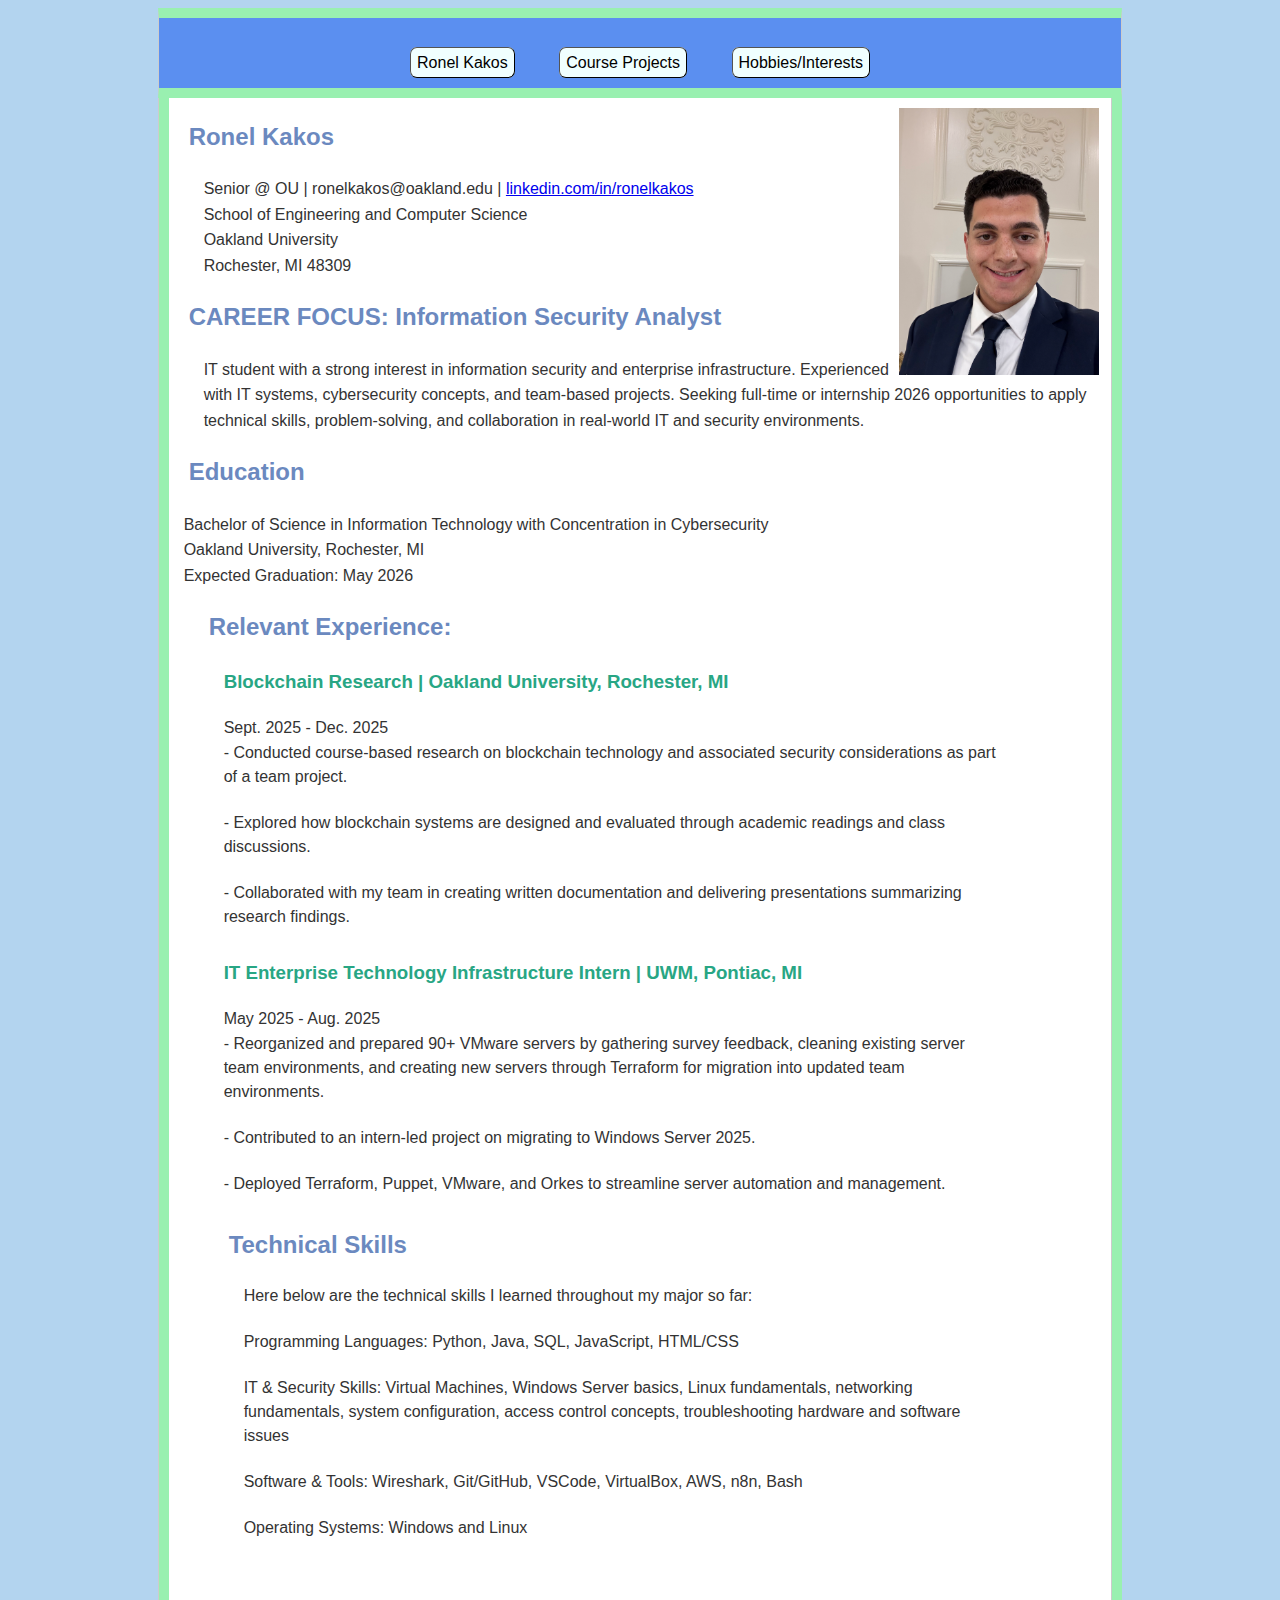
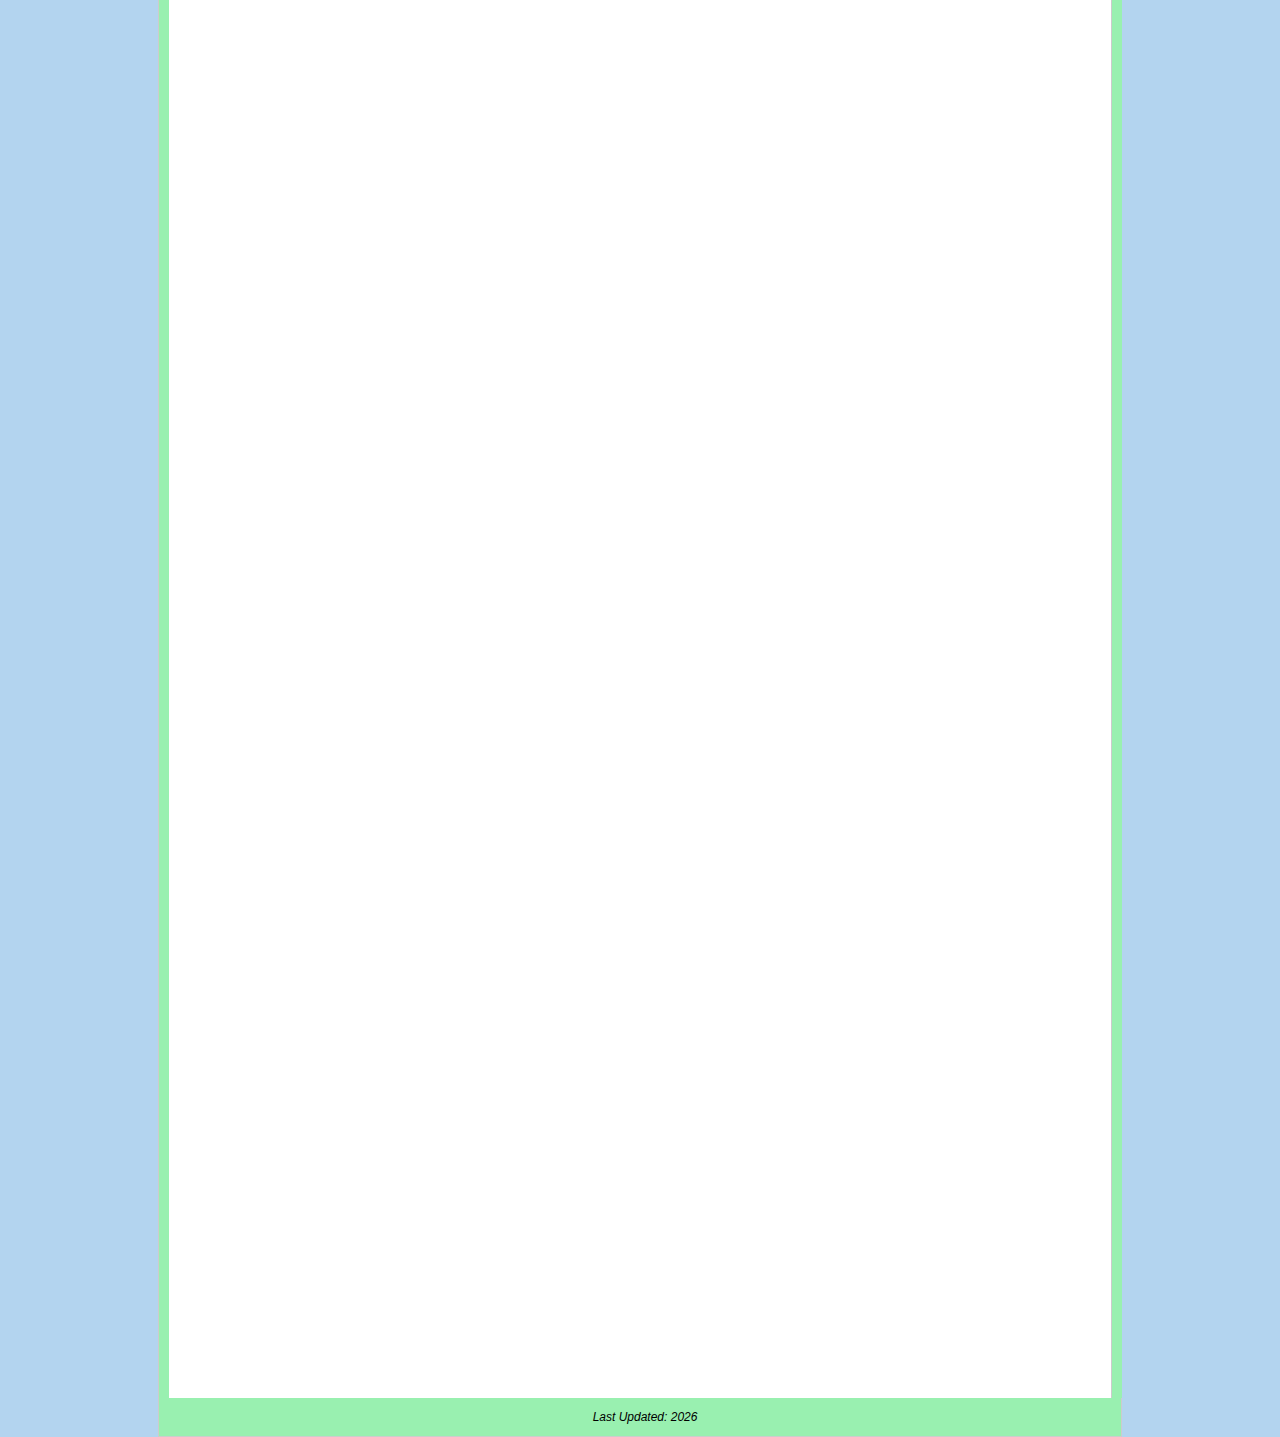
<file: index.html>
<!DOCTYPE html>

<html>
<head>
    <meta http-equiv="Content-Type" content="text/html; charset=windows-1252">
    <meta charset="utf-8" />
    <title>Ronel Kakos</title>
    <link rel="stylesheet" href="style.css">
    <link rel="icon" href="./images/myIcon.ico">
</head>

<body data-gr-c-s-loaded="true" style="">
    <div id="wrapper">
        <div id="header">
            <a href="index.html" class="button">Ronel Kakos</a>
            <a href="courseprojects.html" class="button">Course Projects</a>
            <a href="hobbies.html" class="button">Hobbies/Interests</a>
        </div>
        <!--end of header div-->
        <div id="content">
            <div id="leftEdge"> &nbsp; </div>
            <div id="rightEdge"> &nbsp; </div>

            <div id="pageContent">
                <img src="./images/mypic.jpg" style="float: right; width: 200px; margin-top: 10px">
                <h2> Ronel Kakos</h2>
                <p> Senior @ OU | ronelkakos@oakland.edu |

                    <a href="https://www.linkedin.com/in/ronelkakos" target="_blank">linkedin.com/in/ronelkakos</a>


                   
                    <br>

                    School of Engineering and Computer Science<br>

                    Oakland University<br>
                    Rochester, MI 48309<br>


                </p>
                <h2> CAREER FOCUS: Information Security Analyst</h2>
                <p>IT student with a strong interest in information security and enterprise infrastructure. Experienced with IT systems, cybersecurity concepts, and team-based projects. 
                   Seeking  full-time or internship 2026 opportunities to apply technical skills, problem-solving, and collaboration in real-world IT and security environments.</p>
                <h2> Education</h2>
                Bachelor of Science in Information Technology with Concentration in Cybersecurity<br>
                Oakland University, Rochester, MI<br>
                Expected Graduation: May 2026


                <ul>

            
                <h2>Relevant Experience:</h2>
                <ul>
                    <h3>Blockchain Research | Oakland University, Rochester, MI</h3>
                    Sept. 2025 - Dec. 2025
                    
                    <li>- Conducted course-based research on blockchain technology and associated security considerations as part of a team project.</li>
                    <li>- Explored how blockchain systems are designed and evaluated through academic readings and class discussions.</li>
                    <li>- Collaborated with my team in creating written documentation and delivering presentations summarizing research findings.</li>
                </ul>
                <ul>
                    <h3>IT Enterprise Technology Infrastructure Intern | UWM, Pontiac, MI</h3>
                    May 2025 - Aug. 2025

                    <li>- Reorganized and prepared 90+ VMware servers by gathering survey feedback, cleaning existing server team environments, 
                        and creating new servers through Terraform for migration into updated team environments.</li>
                    <li>- Contributed to an intern-led project on migrating to Windows Server 2025.</li>
                    <li>- Deployed Terraform, Puppet, VMware, and Orkes to streamline server automation and management.
                </ul>
                <ul>

                <h2>Technical Skills</h2>
                <ul>
                    <li>Here below are the technical skills I learned throughout my major so far:</li>
                    <li>Programming Languages: Python, Java, SQL, JavaScript, HTML/CSS</li>
                    <li>IT & Security Skills: Virtual Machines, Windows Server basics, Linux fundamentals, networking fundamentals, system configuration, access control concepts, troubleshooting hardware and software issues</li>
                    <li>Software & Tools: Wireshark, Git/GitHub, VSCode, VirtualBox, AWS, n8n, Bash</li>
                    <li>Operating Systems: Windows and Linux</li>
                </ul>
                <ul>

            </div>
            <!--End od PageContentDiv-->

        </div>
        <!--end of content div -->
        <br>
        <div id="footer">
            <p>Last Updated: 2026</p>
        </div>
        <!--footer Div -->
    </div>
    <!--wrapper-->

</body>

</html>
</file>
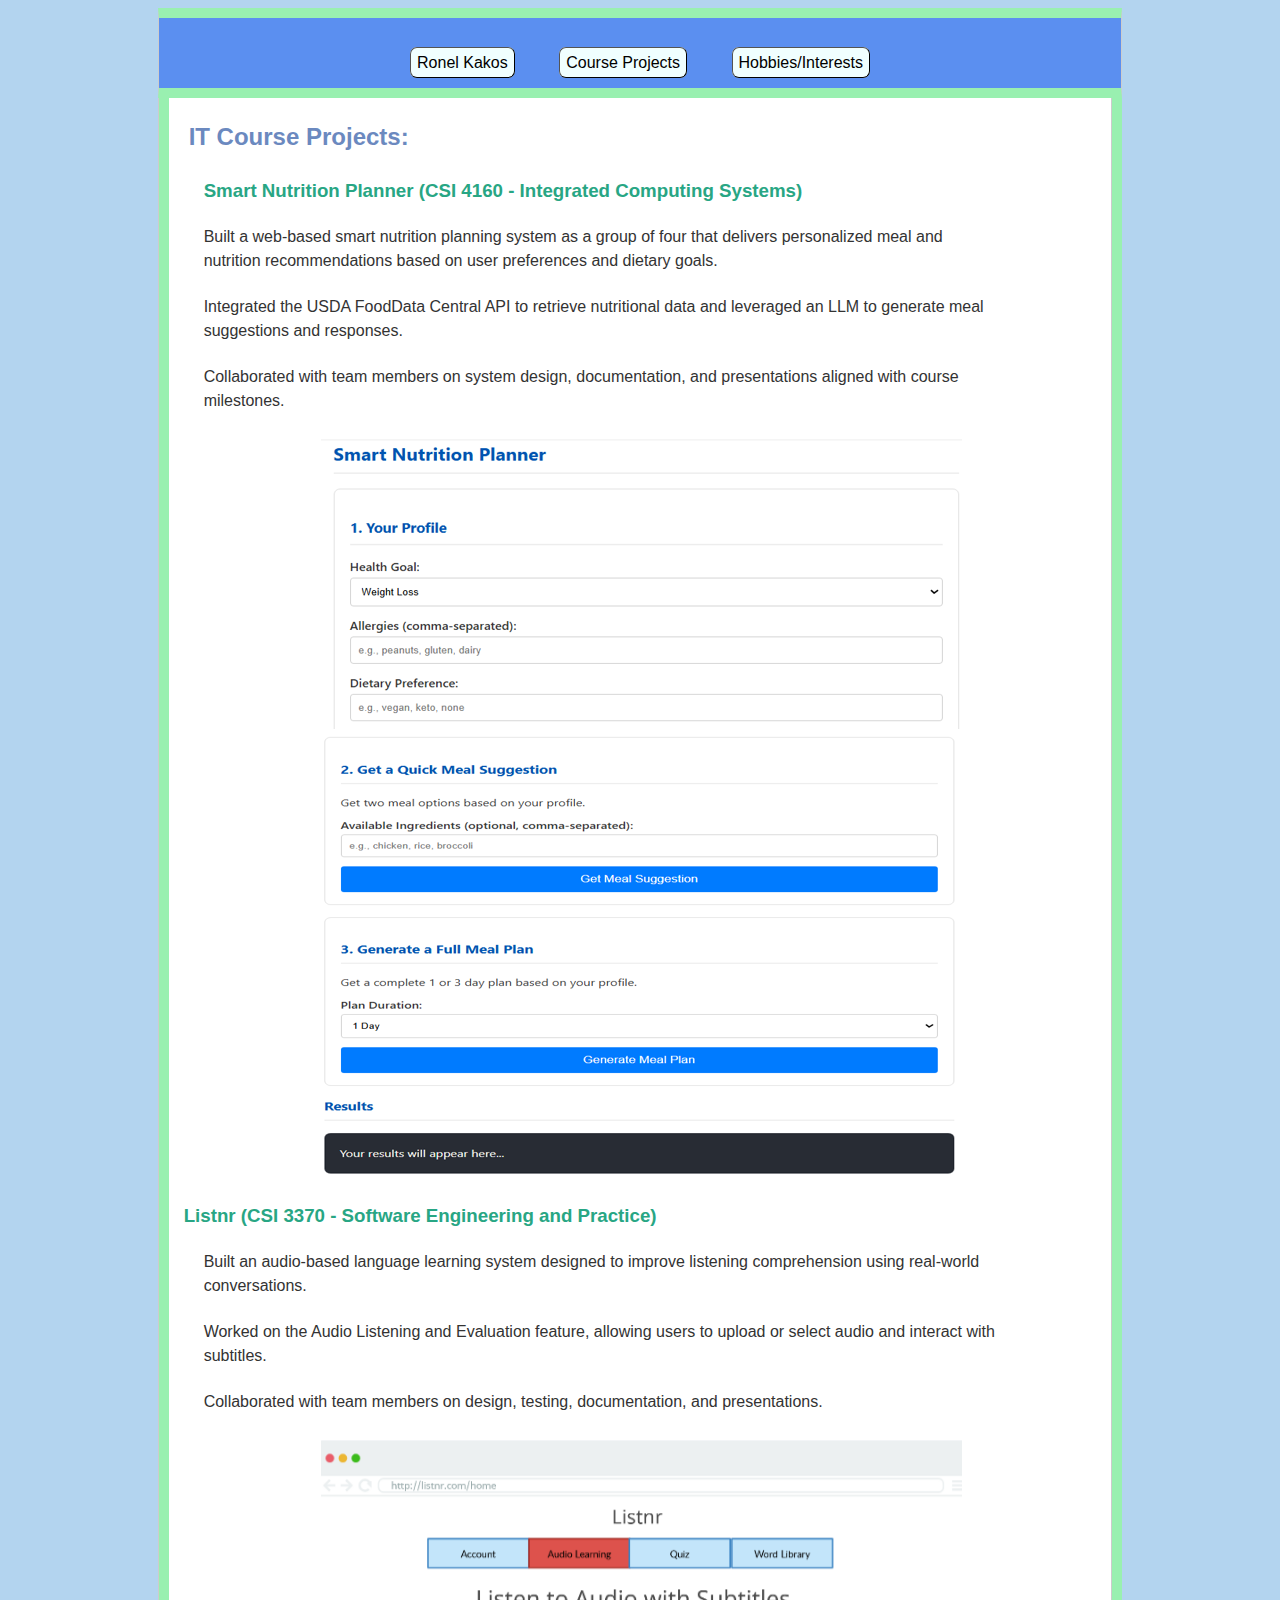
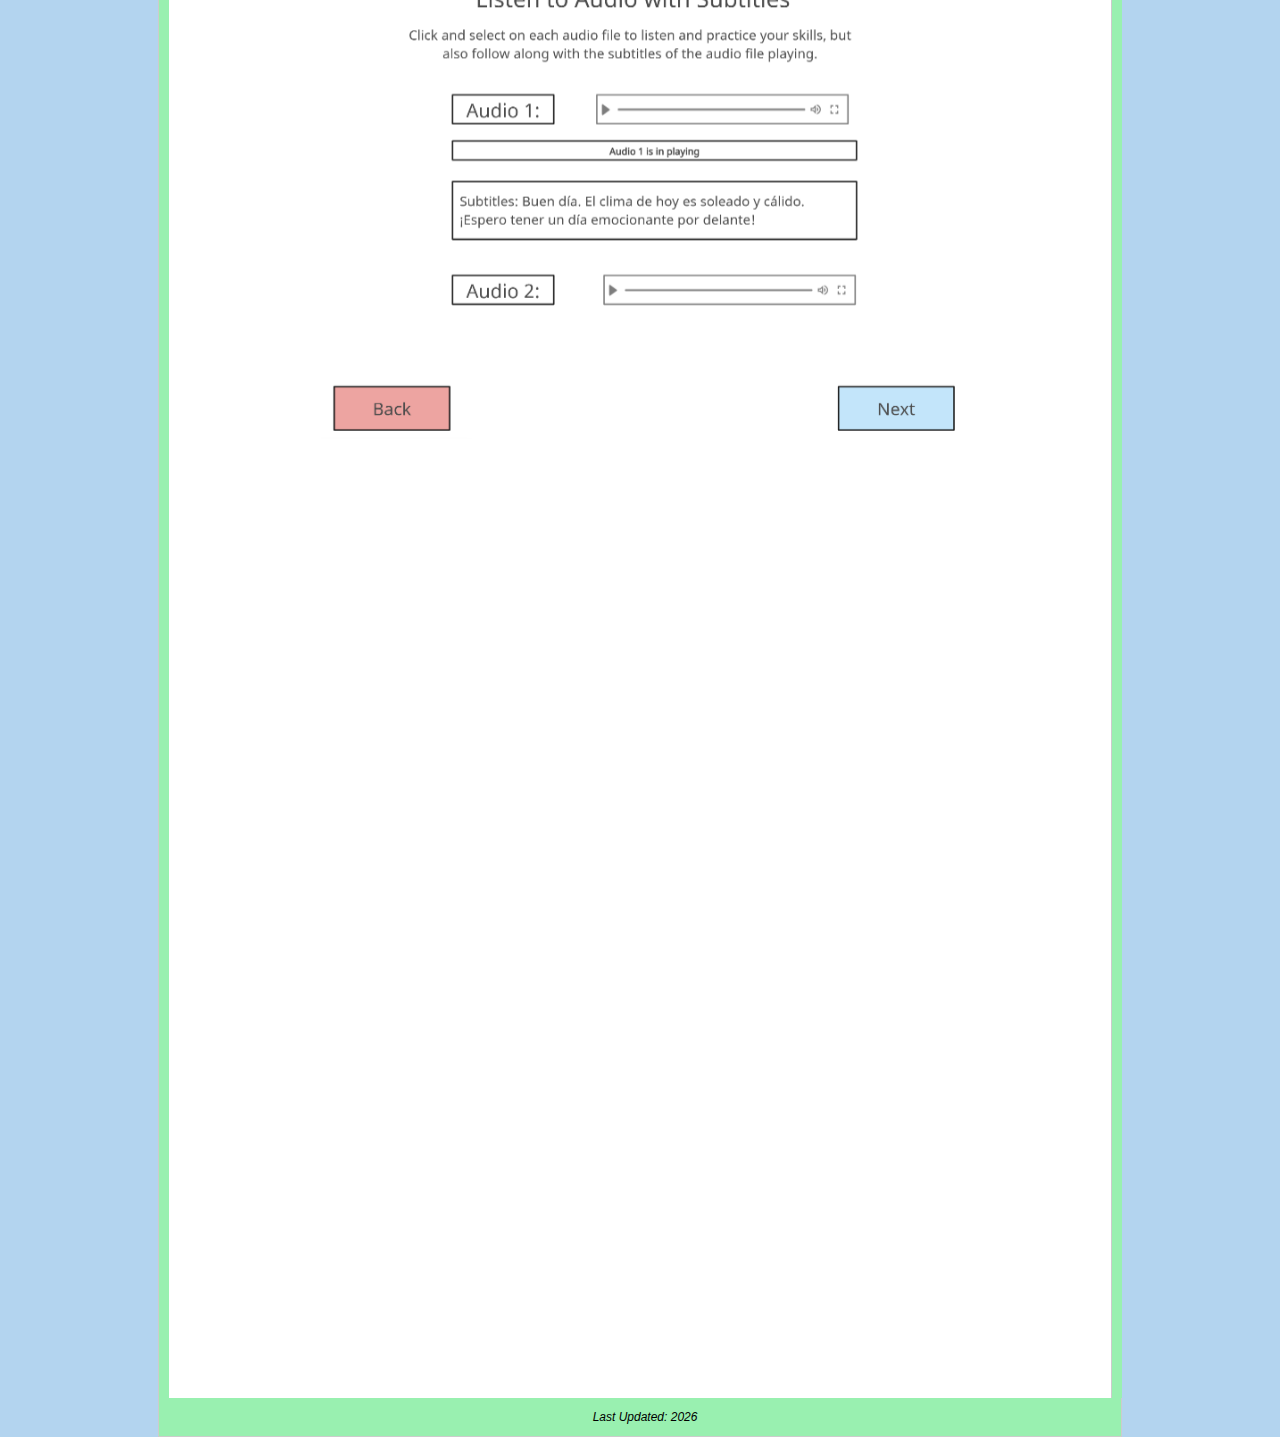
<file: courseprojects.html>
<!DOCTYPE html>

<html>

<head>
    <meta http-equiv="Content-Type" content="text/html; charset=windows-1252">
    <meta charset="utf-8" />
    <title>Ronel Kakos</title>
    <link rel="stylesheet" href="style.css">
    <link rel="icon" href="./images/myIcon.ico">
</head>

<body data-gr-c-s-loaded="true" style="">
    <div id="wrapper">
        <div id="header">
            <a href="index.html" class="button">Ronel Kakos</a>
            <a href="courseprojects.html" class="button">Course Projects</a>
            <a href="hobbies.html" class="button">Hobbies/Interests</a>
        </div>
        <!--end of header div-->
        
        <div id="content">
            <div id="leftEdge"> &nbsp; </div>
            <div id="rightEdge"> &nbsp; </div>
                
            
            
            <div id="pageContent">
                 <h2> IT Course Projects:</h2>
                <ul>
                    <h3>Smart Nutrition Planner (CSI 4160 - Integrated Computing Systems)</h3>
                    <li>Built a web-based smart nutrition planning system as a group of four that delivers personalized meal and nutrition recommendations based on user preferences and dietary goals.</li>
                    <li>Integrated the USDA FoodData Central API to retrieve nutritional data and leveraged an LLM to generate meal suggestions and responses.</li>
                    <li>Collaborated with team members on system design, documentation, and presentations aligned with course milestones.</li>
                    

                </ul>
                <center><img src="./images/smartplanner.png"></center>


                <h3>Listnr (CSI 3370 - Software Engineering and Practice)</h3>
                <ul>
                    <li>Built an audio-based language learning system designed to improve listening comprehension using real-world conversations.</li>
                    <li>Worked on the Audio Listening and Evaluation feature, allowing users to upload or select audio and interact with subtitles.</li>
                    <li>Collaborated with team members on design, testing, documentation, and presentations.</li>
                </ul>
                <center><img src="./images/listnr2.png"></center>

                </ul>
            </div>
            <!--End od PageContentDiv-->
            
        </div>
        <!--end of content div -->
        <br>
        <div id="footer">
            <p>Last Updated: 2026</p>
        </div>
        <!--footer Div -->
    </div>
    <!--wrapper-->

</body>

</html>
</file>
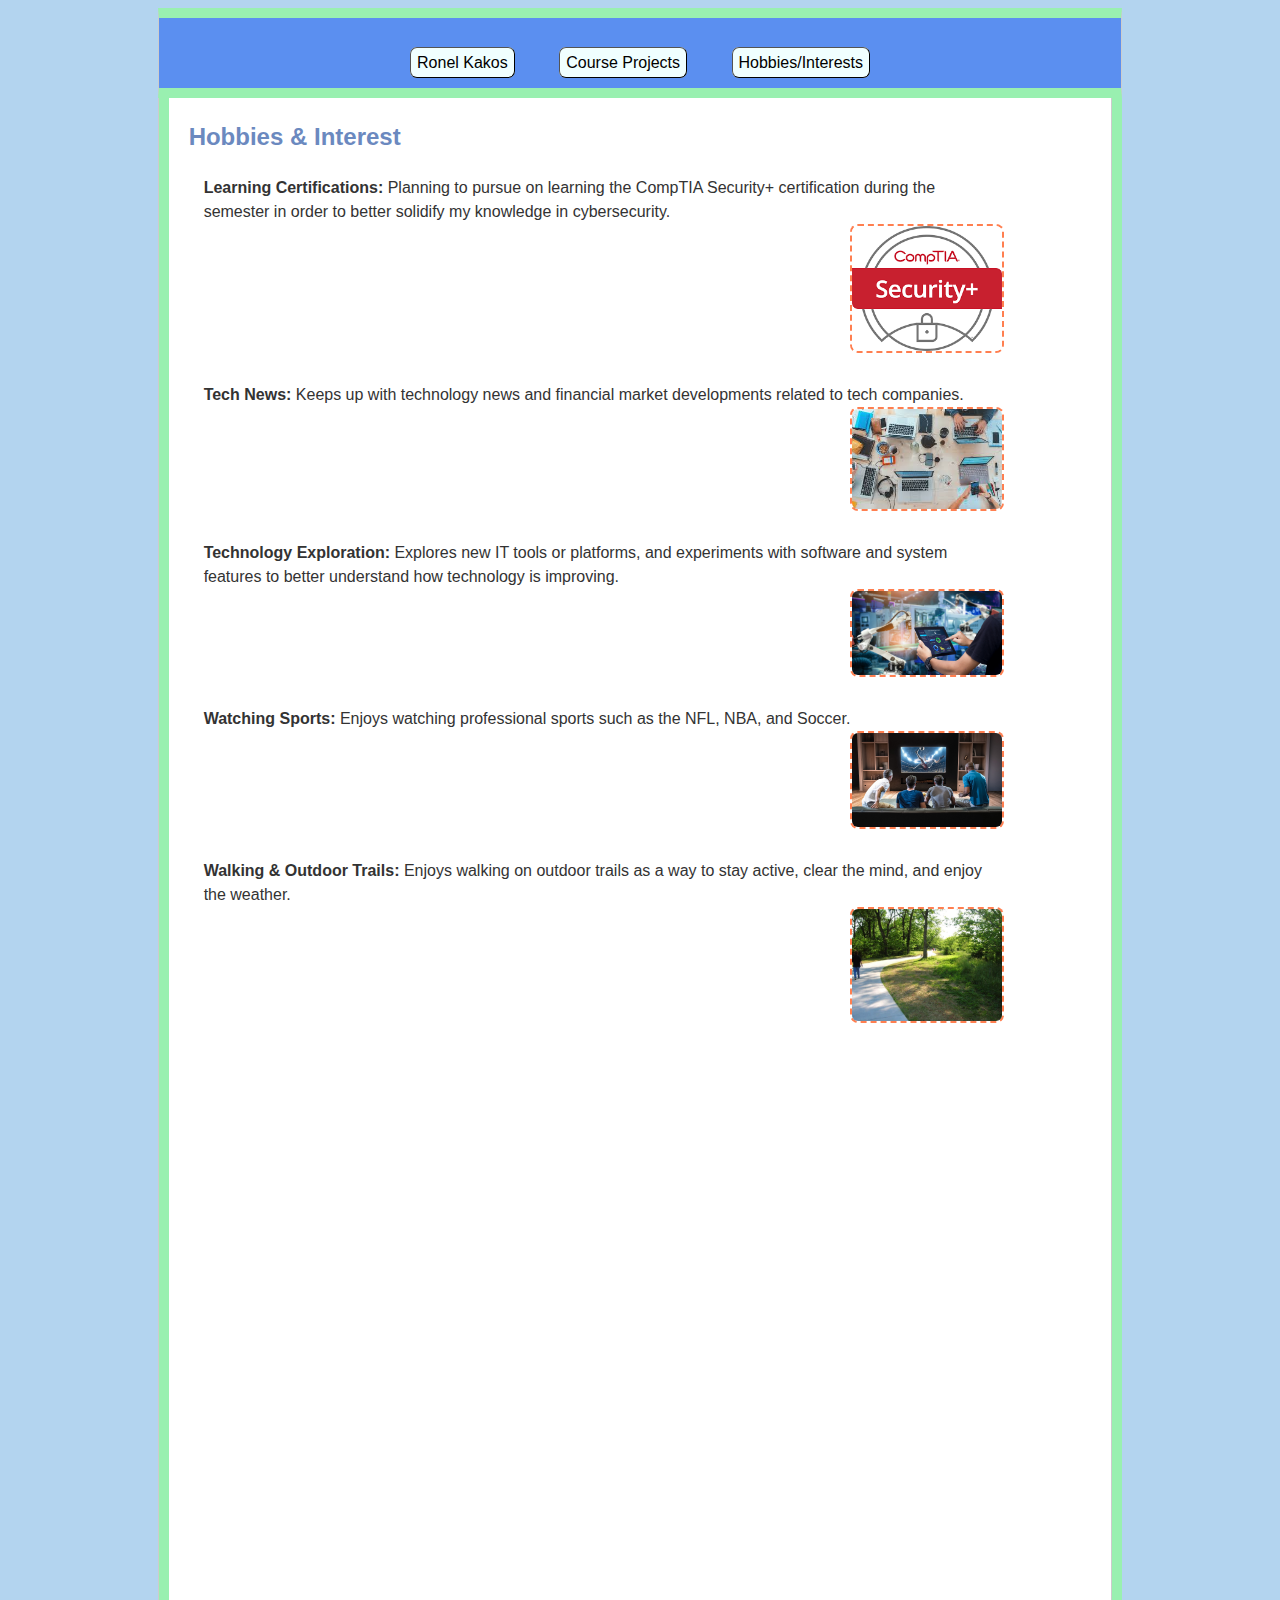
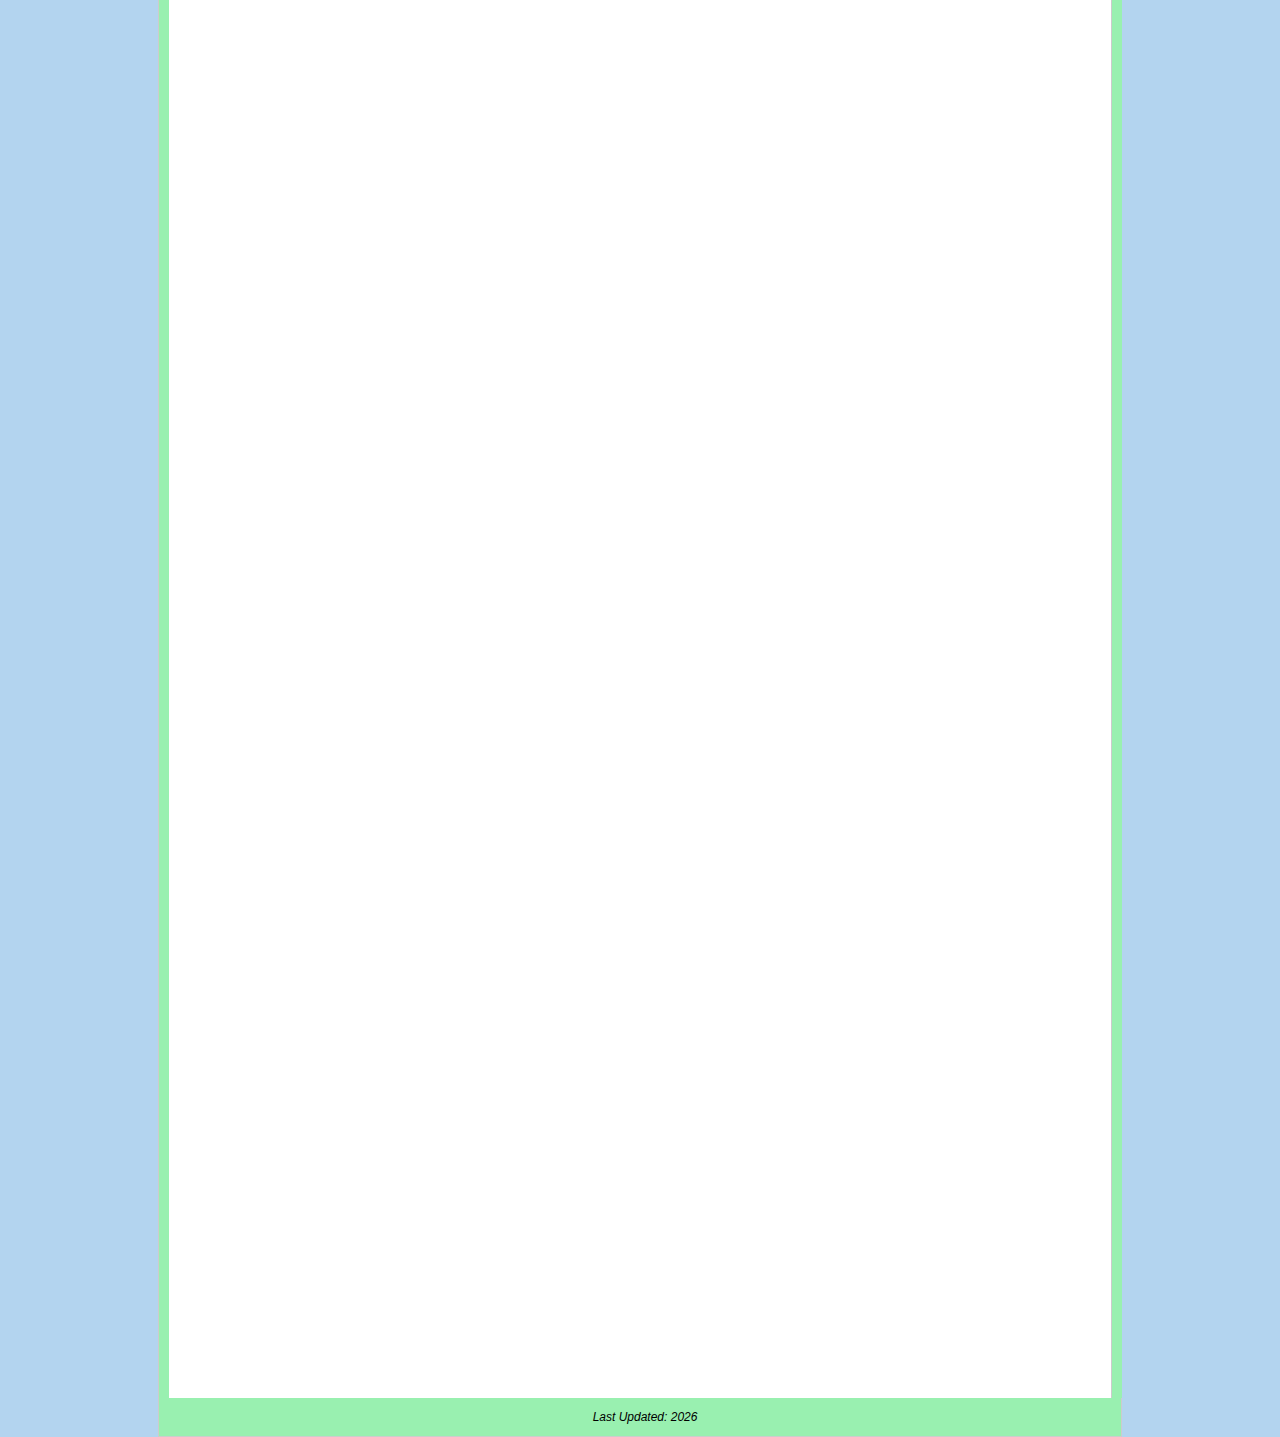
<file: hobbies.html>
<!DOCTYPE html>

<html>

<head>
    <meta http-equiv="Content-Type" content="text/html; charset=windows-1252">
    <meta charset="utf-8" />
    <title>Ronel Kakos</title>
    <link rel="stylesheet" href="style.css">
    <link rel="icon" href="./images/myIcon.ico">
</head>

<body data-gr-c-s-loaded="true" style="">
    <div id="wrapper">
        <div id="header">
            <a href="index.html" class="button">Ronel Kakos</a>
            <a href="courseprojects.html" class="button">Course Projects</a>
            <a href="hobbies.html" class="button">Hobbies/Interests</a>
        </div>
        <!--end of header div-->
        
        <div id="content">
            <div id="leftEdge"> &nbsp; </div>
            <div id="rightEdge"> &nbsp; </div>

            <div id="pageContent">

                <h2> Hobbies & Interest </h2>
                <ul>
                      
                    <li><strong>Learning Certifications:</strong> 
                        Planning to pursue on learning the CompTIA Security+ certification during the semester in order to better solidify my knowledge in cybersecurity.<br>          
                        <img src="./images/comptia.png" />            
                    </li>
                   
 
                    <li><strong>Tech News:</strong>  Keeps up with technology news and financial market developments related to tech companies.<br>
                   <img src="./images/technews.jpg" />    
                    </li>
  
                    <li><strong>Technology Exploration:</strong> Explores new IT tools or platforms, and experiments with software and system features to better understand how technology is improving.<br>
                      <img src="./images/newtech.jpg" />
                    </li>
  
                    <li><strong>Watching Sports:</strong> Enjoys watching professional sports such as the NFL, NBA, and Soccer.<br>
                     <img src="./images/sports.jpg" /> 
                    </li>
 
                    <li><strong>Walking & Outdoor Trails:</strong> Enjoys walking on outdoor trails as a way to stay active, clear the mind, and enjoy the weather.<br>
                       <img src="./images/trail.jpg" />
                    </li>

                </ul>
            </div>
            <!--End od PageContentDiv-->
        </div>
        <!--end of content div -->
        <br>
        <div id="footer">
            <p>Last Updated: 2026</p>
        </div>
        <!--footer Div -->
    </div>
    <!--wrapper-->

</body>

</html>
</file>
<file: style.css>
body {
    background-color: rgb(179, 212, 239);
}

#pageContent ul {
    list-style: disc;
    padding-left: 1.25rem;
    max-width: 800px;
}


#pageContent li {
    display: flow-root;
    margin-bottom: 12px;
    line-height: 1.5;
   
}

#pageContent ul img {

    float: right;
    width: 150px;
    
    height: auto;
    margin: 0 0 8px 12px;
   
    border-radius: 8px;
    object-fit: cover;
     border: 2px dashed coral;
    
    border-collapse: collapse;
   

}


#wrapper {
    margin-left: 150px;
    margin-right: 150px;
    font-family: Verdana, Arial, Helvetica, sans-serif;
    height: 3000px;
    background-color: white;
    color:
}

#header {
    width: 99.8%;
    height: 50px;
    background: #5b8ff0;
    border: solid #CCCCCC thin;
    border-bottom: solid #99f0b0 10px;
    border-top: solid #99f0b0 10px;
    padding-top: 20px;
    align-content: center;
    text-align: center;
    
}

a.button {
    padding: 6px;
    border: 1px outset buttonborder;
    border-radius: 7px;
    color: black;
    background-color: azure;
    text-decoration: none;
    margin: 20px;
}

content {
    float: left;
    width: 102%;
}

#pageContent {
    float: left;
    color: #333333;
    line-height: 1.6;
    width: 95%;
    height: 700px;
}

#content h2 {
    color: #28A684;
    color: #6b89bf;
    padding-left: 5px;
}

#content h3 {
    color: #28A684;
    margin-left: 0px;
}

#pageContent {
    padding-left: 15px
}

#pageContent img {

    width: 70%;
}

#pageContent li {
    padding-bottom: 10px;
}

#leftEdge {
    float: left;
    border-left: solid #CCCCCC thin;
    background: #99f0b0;
    width: 1%;
    height: 2900px;
}

#rightEdge {
    float: right;
    border-left: solid #CCCCCC thin;
    background: #99f0b0;
    width: 1%;
    height: 2900px;
}

#footer {
    width: 99.8%;
    text-align: center;
    float: left;
    font-size: 12px;
    font-style: italic;
    background: #99f0b0;
    border: solid #CCCCCC thin;
    border-top: none
}

#footer p {
    padding-left: 10px;
}

#pageContent p {
    padding-left: 20px;
    line-height: 1.6;
}

#menu img {
    margin-left: 18px;
    width: 90%;
    margin-top: 20px;
}
</file>
